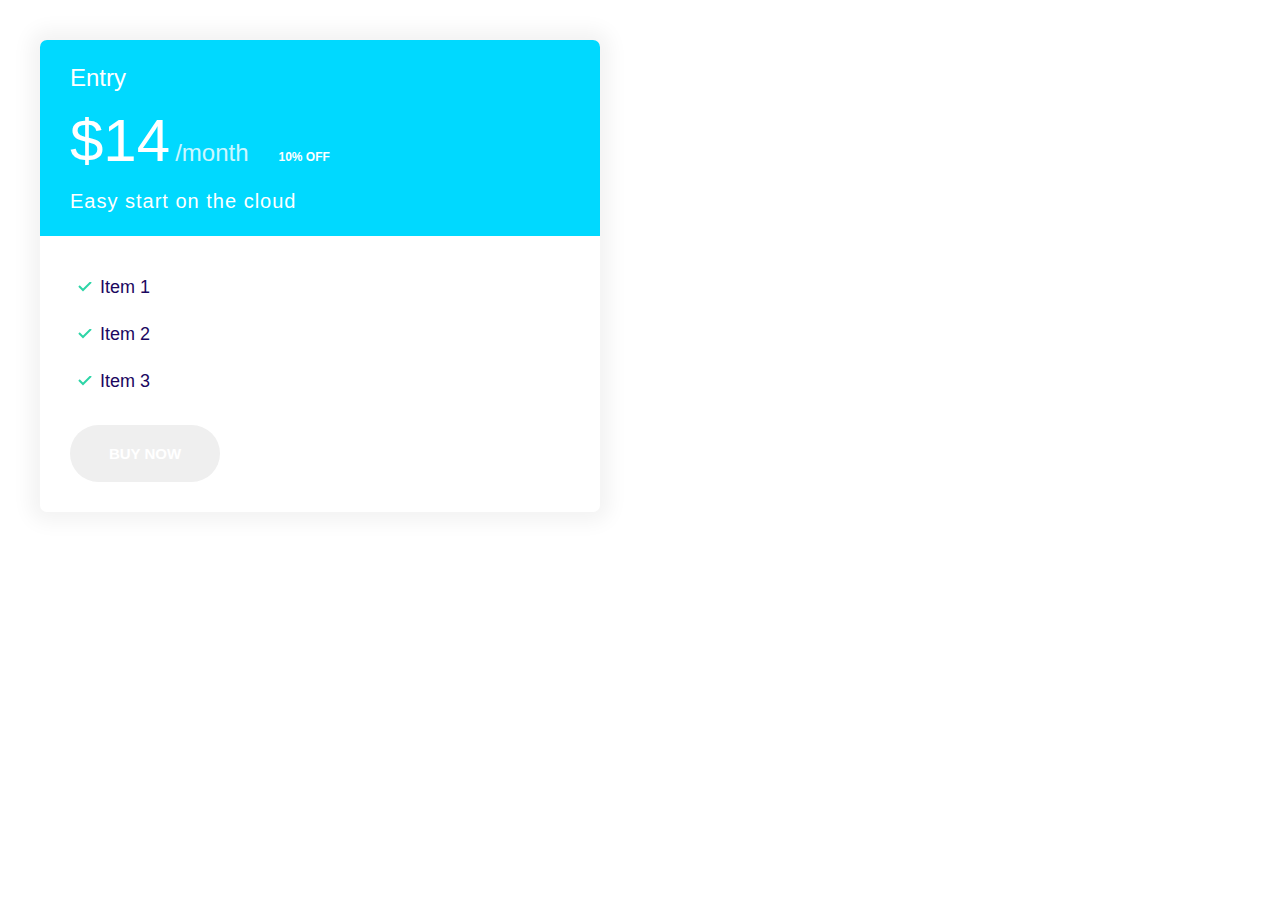
<file: index.html>
<!DOCTYPE html>
<html lang="en">
<head>
    <meta charset="UTF-8">
    <meta name="viewport" content="width=device-width, initial-scale=1.0">
    <title>Document</title>
    <link rel="stylesheet" href="css/normalize.css">
    <link rel="stylesheet" href="css/style.css">
    <link rel="preconnect" href="https://fonts.gstatic.com">
<link href="https://fonts.googleapis.com/css2?family=Roboto:wght@400;600;700&display=swap" rel="stylesheet">

</head>
<body>
    <div style="width: 50%; padding:4rem">
        <div class="plan"><div class="card card--secondary">
        <header class="card__header">
            <h3 class="plan__name">Entry</h3>
            <span class="plan__price">$14</span>
            <span class="plan__billing-cycle">/month</span>
            <span class="badge badge--secondary badge--small">10% OFF</span>
            <span class="plan__description">Easy start on the cloud</span>

        </header>
        <div class="card__body">
               <ul class="list list--tick">
                <li class="list__item">Item 1</li>
                <li class="list__item">Item 2</li>
                <li class="list__item">Item 3</li>
                </ul>
                <button class="btn btn--outline btn--block">Buy Now</button>

        </div>
        </div></div>
    </div>
</body>
</html>
</file>
<file: css/style.css>
:root {
    --color-primary: #2584ff;
    --color-secondary: #00d9ff;
    --color-accent: #ff3400;
    --color-headings: #1b0760;
    --color-body:#918ca4;
    --color-border: #ccc;
    --border-radius: 30px;
}

*, *::after, *::before {
    box-sizing: border-box;
}


/* Typography */

html {
    font-size: 62.5%;
}

body {
    font-family: Intel, Arial, Helvetica, sans-serif;
    color: var(--color-body);
    font-size: 1.3rem;
    line-height: 1.5;
}
h1, h2, h3 {
    color: var(--color-headings);
    margin-bottom: 1rem;

}

h1 {
    font-size: 7rem;
}

h2 {
    font-size: 4rem;
}

h3 {
    font-size: 3rem;
}

p {
    margin-top: 0;
}

@media screen and (min-width: 1024px){
    body {
        font-size: 1.8rem;
    }
    h1 {
        font-size: 8rem;
    }
    h2 {
        font-size:4rem;
    }
    h3 {
        font-size: 2.4rem;
    }
}

/* Links */
a {
text-decoration: none;
}

.link-arrow {
   color: var(--color-accent);
   text-transform: uppercase;
   font-size: 2rem;
   font-weight: bold;
}

.link-arrow::after {
    content: '-->';
    margin-left: 5px;
}

.link-arrow:hover::after {
    margin-left: 10px;
    transition: margin 0.15s;
}

@media screen and (min-width: 1024px) {
    .link-arrow {
        font-size: 1.5rem;
    }
}

/* Badges */

.badge {
    border-radius: 20px;
    font-size: 2rem;
    font-weight: 600;
    padding: 0.5rem 2rem;
    white-space: nowrap;
}

.badge--primary {
    background: var(--color-secondary);
    color: #fff;
}

.badge-secondary {
    background: var(--color-secondary);
    color: #fff;
}

.badge--small {
   font-size: 1.6rem; 
   padding: 0.5rem 1.5rem;
}

@media screen and (min-width: 1024px) {
.badge {
    font-size: 1.5rem;
}
.badge--small {
    font-size: 1.2rem;
}
}

/* Lists */
.list {
    list-style: none;
    padding-left: 0;
    color:var(--color-headings);
}

.list--inline .list__item {
    display: inline-block;
    margin-right: 2rem;
}

.list--tick {
    list-style-image: url(../images/tick.svg);
    padding-left: 3rem;
}

.list--tick .list__item{
    padding-left: 0.5rem;
    margin-bottom: 1rem;
}

@media screen and (min-width: 1024px) {
    .list--tick .list__item {
        padding-left: 0;
    }
}

/* Buttons */
.btn {
    font-size: 1.8rem;
    font-weight: 600; 
    color: #fff;
    text-transform: uppercase;
    padding: 2rem 3rem;
    text-align: center;
    margin: 1rem 0;
    border: 0;
    border-radius: 40px;
    cursor: pointer;
    white-space: nowrap;
}

.btn--primary {
    background: var(--color-primary);
    color:  #ec3000;
}

.btn--primary:hover {
    background: #3a8ffd;
}

.btn--secondary {
    background: var(--color-secondary);
    color: #fff;
}

.btn--secondary:hover {
    background: #00c8eb;
}

.btn--accent {
    background-color: var(--color-accent);
    color: #fff;
}

.btn--accent:hover {
    background: #ec3000;
}

.btn--block {
    width: 15rem;
    display: inline-block;
}

@media screen and (min-width: 1024px) {
.btn {
    font-size: 1.5rem;
}
}

/* Inputs*/
.input {
    border-radius: 30px;
    border: 1px solid #ccc;
    color: var(--color-headings);
    font-size: 2rem;
    outline: 0;
    padding: 1.5rem 3.5rem;
}

.input-group {
    border: 1px solid var(--color-border);
    border-radius: var(--border-radius);
    display: flex;
}

.input-group .input {
    border: 0;
    flex-grow: 1;
    padding: 1.5rem 1rem;
}

.input-group .btn {
    margin: 4px;
}

@media screen and (min-width: 1024px) {
.input {
    font-size: 1.5rem;
}
}

/* Cards */
.card {
    border-radius: 7px;
    box-shadow: 0 0 20px 10px #f3f3f3;
    overflow: hidden;
}

.card__header, .card__body {
    padding: 2rem 3rem;
}

.card--primary .card__header {
    background: var(--color-primary);
    color: white;
}

.card--secondary .card__header {
    background: var(--color-secondary);
    color: white;
}

.card--secondary .badge-secondary {
    background: #02cdf1;
}

/* Plans */
.plan__name {
    color: #fff;
    margin: 0;
    font-weight: 500;
    font-size: 2.4rem;
}

.plan__price {
    font-size: 6rem;
}

.plan__billing-cycle {
    font-size: 2.4rem;
    font-weight: 300;
    opacity: 0.8;
    margin-right: 1rem;
}

.plan__description {
    font-size: 2rem;
    font-weight: 300;
    letter-spacing: 1px;
    display: block;
}

.plan .list__item {
    margin-bottom: 2rem;
}
</file>
